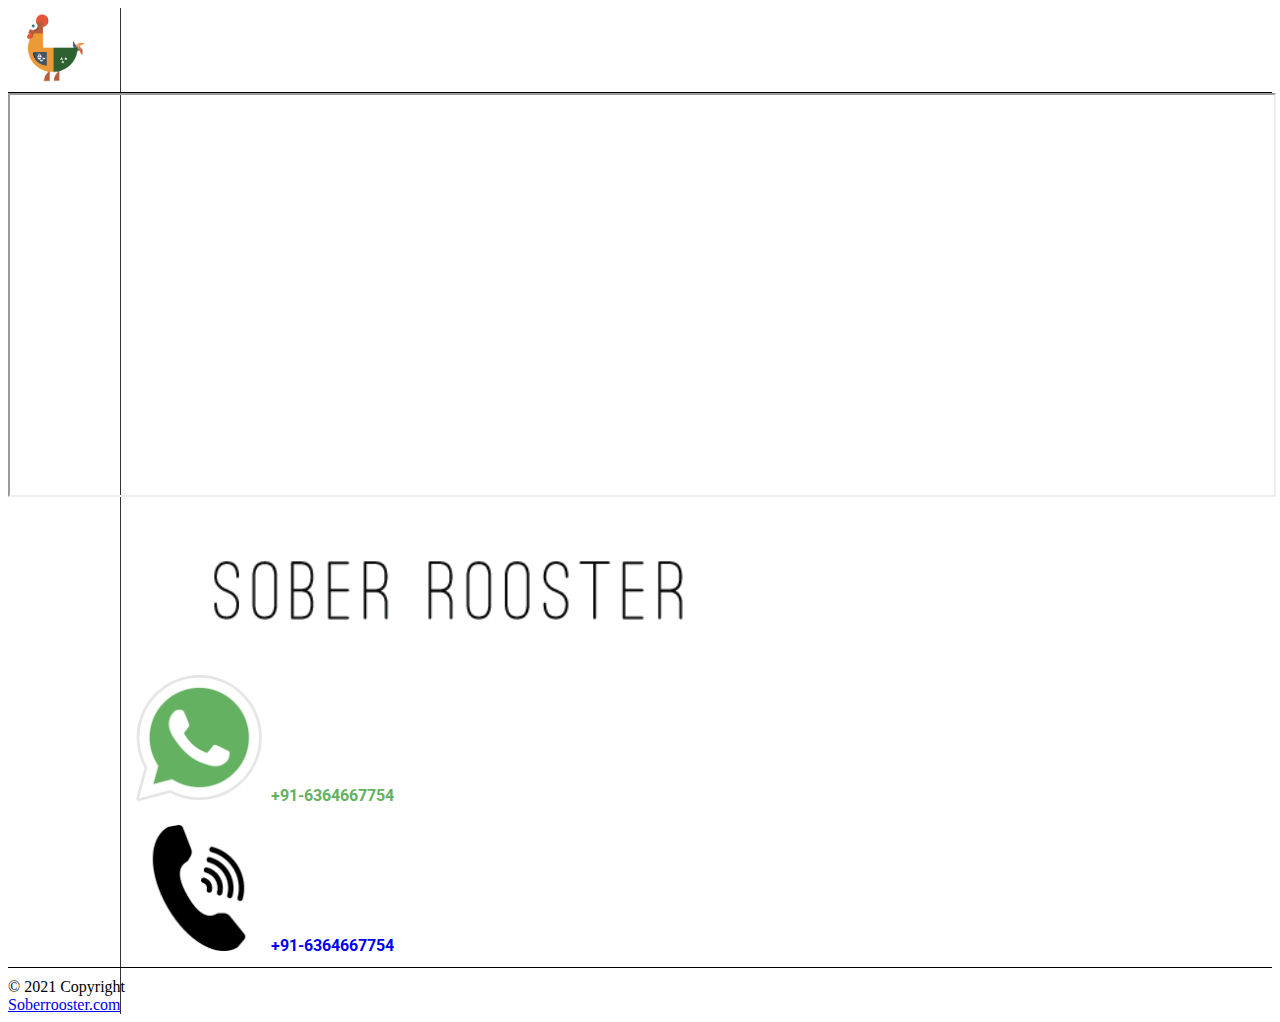
<file: index.html>
<!doctype html>
    <html lang="en">
    <head>
        <meta charset="utf-8">
        <meta name="viewport" content="width=device-width, initial-scale=1">
        <link href="https://cdn.jsdelivr.net/npm/bootstrap@5.1.0/dist/css/bootstrap.min.css" rel="stylesheet" integrity="sha384-KyZXEAg3QhqLMpG8r+8fhAXLRk2vvoC2f3B09zVXn8CA5QIVfZOJ3BCsw2P0p/We" crossorigin="anonymous">
        <title>Soberrooster</title>
        <link rel="stylesheet" href="assets/css/mainss.css">
        <link href='https://fonts.googleapis.com/css?family=Roboto' rel='stylesheet'>
        <link rel="shortcut icon" href="/favicon.ico">
        <link rel="icon" sizes="16x16 32x32 64x64" href="assets/favicon.ico">
        <link rel="icon" type="image/png" sizes="196x196" href="assets/favicon/favicon-192.png">
        <link rel="icon" type="image/png" sizes="160x160" href="assets/favicon/favicon-160.png">
        <link rel="icon" type="image/png" sizes="96x96" href="assets/favicon/favicon-96.png">
        <link rel="icon" type="image/png" sizes="64x64" href="assets/favicon/favicon-64.png">
        <link rel="icon" type="image/png" sizes="32x32" href="assets/favicon/favicon-32.png">
        <link rel="icon" type="image/png" sizes="16x16" href="assets/favicon/favicon-16.png">
        <link rel="apple-touch-icon" href="assets/favicon/favicon-57.png">
        <link rel="apple-touch-icon" sizes="114x114" href="assets/favicon/favicon-114.png">
        <link rel="apple-touch-icon" sizes="72x72" href="assets/favicon/favicon-72.png">
        <link rel="apple-touch-icon" sizes="144x144" href="assets/favicon/favicon-144.png">
        <link rel="apple-touch-icon" sizes="60x60" href="assets/favicon/favicon-60.png">
        <link rel="apple-touch-icon" sizes="120x120" href="assets/favicon/favicon-120.png">
        <link rel="apple-touch-icon" sizes="76x76" href="assets/favicon/favicon-76.png">
        <link rel="apple-touch-icon" sizes="152x152" href="assets/favicon/favicon-152.png">
        <link rel="apple-touch-icon" sizes="180x180" href="assets/favicon/favicon-180.png">
        <meta name="msapplication-TileColor" content="#FFFFFF">
        <meta name="msapplication-TileImage" content="assets/favicon/favicon-144.png">
        <meta name="msapplication-config" content="assets/favicon/browserconfig.xml">
    </head>
    <body>
    <nav class="navbar navbar-light bg-light hb1 bg-line">
        <div class="container-fluid">
            <a class="navbar-brand log-style" href="#">
                <img src="assets/images/favicon.png" alt="Soberrooster" width="80" height="80">
          </a>
      </div>
    </nav>
    <div class="container-fluid bg-line">
        <div class="row vid-style">
            <div class="col-xl-12 mt-2 d-flex justify-content-center">
                <div class="embed-responsive embed-responsive-16by9 h-100 w-100 d-inline-block">
                  <iframe height="400em" width="100%" class="embed-responsive-item" src="https://www.youtube.com/embed/xCsDkQ11drE?controls=0" allow="accelerometer; autoplay=1;" allowfullscreen></iframe>
                </div>
             </div>
        </div>
        <div class="row r2">
            <div class="col-lg-6 col-md-12">
                <img src="assets/images/name.png" width="40%" class="img-fluid name-style" alt="Soberrooster">
            </div>
            <div class="col-lg-3 col-md-12 cw">
                <a href="https://wa.me/message/TGP44ZV4FO3HJ1">
                <img src="assets/images/whatsapp.png" class="img-fluid whatsapp-style" width="10%" alt="Soberrooster"></a>
                <span class="wnum">
                    <a href="https://wa.me/message/TGP44ZV4FO3HJ1" style="text-decoration:none;color: #64b161;"><b>+91-6364667754</b></a></span>
            </div>
            <div class="col-lg-3 col-md-12 cw">
                <a href="tel:+91 6364667754">
                <img src="assets/images/call_icon.png" class="img-fluid call-style" width="10%" alt="Soberrooster"></a>
                <span class="wnum"><a href="tel:+91 6364667754" style="text-decoration:none"><b>+91-6364667754</b></a></span>
            </div>
        </div>
    </div>
    <footer class="bg-line footer">
        <div class="row">
            <div class="col-lg-12 text-center">© 2021 Copyright</div>
            <div class="col-lg-12 text-center">
                <a class="text-reset fw-bold" href="https://www.soberrooster.com/">Soberrooster.com</a>
            </div>
        </div>
    </footer>
  <script src="https://cdn.jsdelivr.net/npm/bootstrap@5.1.0/dist/js/bootstrap.bundle.min.js" integrity="sha384-U1DAWAznBHeqEIlVSCgzq+c9gqGAJn5c/t99JyeKa9xxaYpSvHU5awsuZVVFIhvj" crossorigin="anonymous"></script>
</body>
</html>
</file>
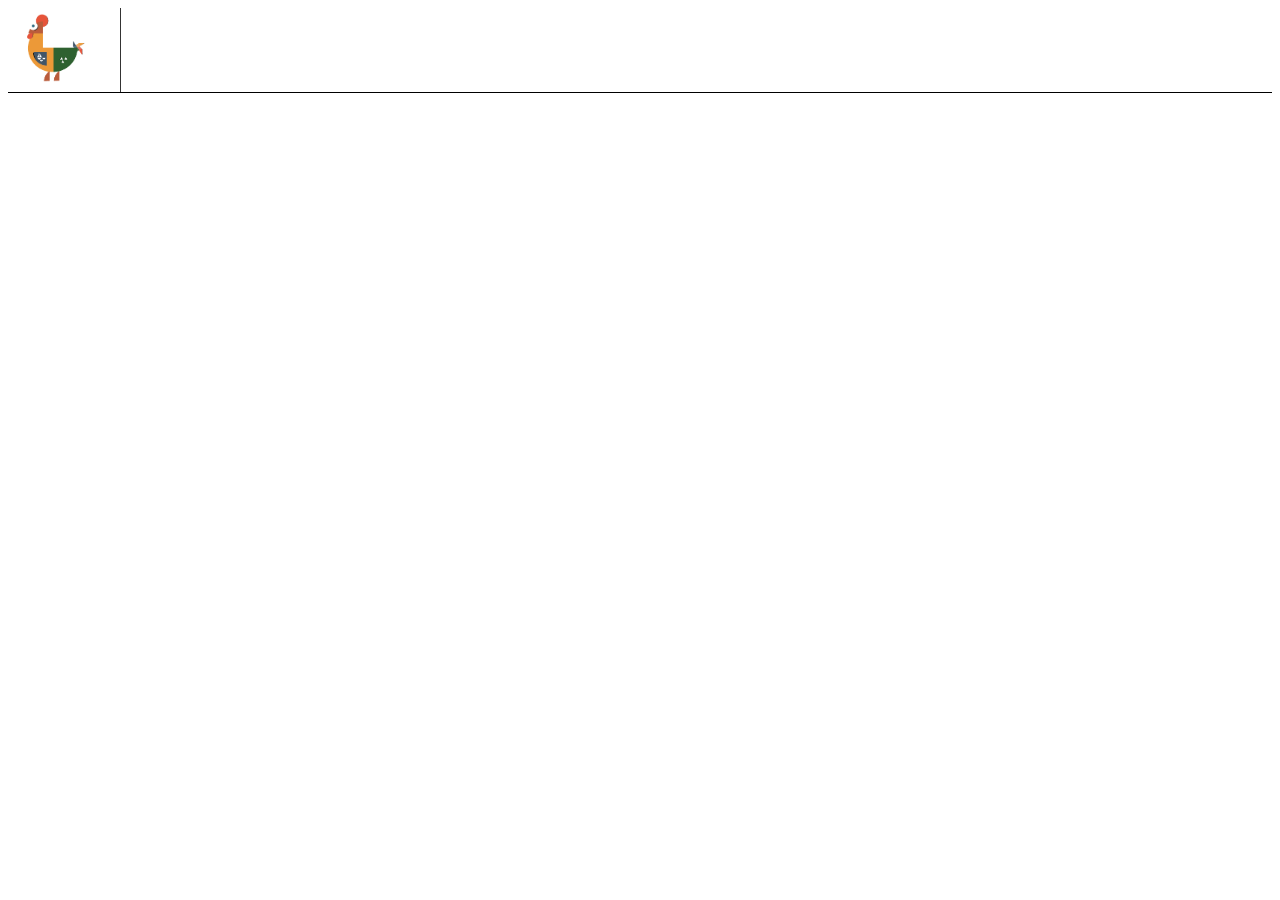
<file: about_us.html>
<!doctype html>
    <html lang="en">
    <head>
        <meta charset="utf-8">
        <meta name="viewport" content="width=device-width, initial-scale=1">
        <link href="https://cdn.jsdelivr.net/npm/bootstrap@5.1.0/dist/css/bootstrap.min.css" rel="stylesheet" integrity="sha384-KyZXEAg3QhqLMpG8r+8fhAXLRk2vvoC2f3B09zVXn8CA5QIVfZOJ3BCsw2P0p/We" crossorigin="anonymous">
        <title>Soberrooster</title>
        <link rel="stylesheet" href="assets/css/mainss.css">
        <link href='https://fonts.googleapis.com/css?family=Roboto' rel='stylesheet'>
        <link rel="shortcut icon" href="/favicon.ico">
        <link rel="icon" sizes="16x16 32x32 64x64" href="assets/favicon.ico">
        <link rel="icon" type="image/png" sizes="196x196" href="assets/favicon/favicon-192.png">
        <link rel="icon" type="image/png" sizes="160x160" href="assets/favicon/favicon-160.png">
        <link rel="icon" type="image/png" sizes="96x96" href="assets/favicon/favicon-96.png">
        <link rel="icon" type="image/png" sizes="64x64" href="assets/favicon/favicon-64.png">
        <link rel="icon" type="image/png" sizes="32x32" href="assets/favicon/favicon-32.png">
        <link rel="icon" type="image/png" sizes="16x16" href="assets/favicon/favicon-16.png">
        <link rel="apple-touch-icon" href="assets/favicon/favicon-57.png">
        <link rel="apple-touch-icon" sizes="114x114" href="assets/favicon/favicon-114.png">
        <link rel="apple-touch-icon" sizes="72x72" href="assets/favicon/favicon-72.png">
        <link rel="apple-touch-icon" sizes="144x144" href="assets/favicon/favicon-144.png">
        <link rel="apple-touch-icon" sizes="60x60" href="assets/favicon/favicon-60.png">
        <link rel="apple-touch-icon" sizes="120x120" href="assets/favicon/favicon-120.png">
        <link rel="apple-touch-icon" sizes="76x76" href="assets/favicon/favicon-76.png">
        <link rel="apple-touch-icon" sizes="152x152" href="assets/favicon/favicon-152.png">
        <link rel="apple-touch-icon" sizes="180x180" href="assets/favicon/favicon-180.png">
        <meta name="msapplication-TileColor" content="#FFFFFF">
        <meta name="msapplication-TileImage" content="assets/favicon/favicon-144.png">
        <meta name="msapplication-config" content="assets/favicon/browserconfig.xml">
    </head>
    <body>
<!--
    https://source.unsplash.com/eOcyhe5-9sQ/1600x900
    https://source.unsplash.com/qyAka7W5uMY/1600x900
    https://source.unsplash.com/6Mxb_mZ_Q8E/1600x900
 -->
    <nav class="navbar navbar-light bg-light hb1 bg-line">
        <div class="container-fluid">
            <a class="navbar-brand log-style" href="#">
                <img src="assets/images/favicon.png" alt="Soberrooster" width="80" height="80">
          </a>
      </div>
    </nav>
    
</body>
</html>
</file>
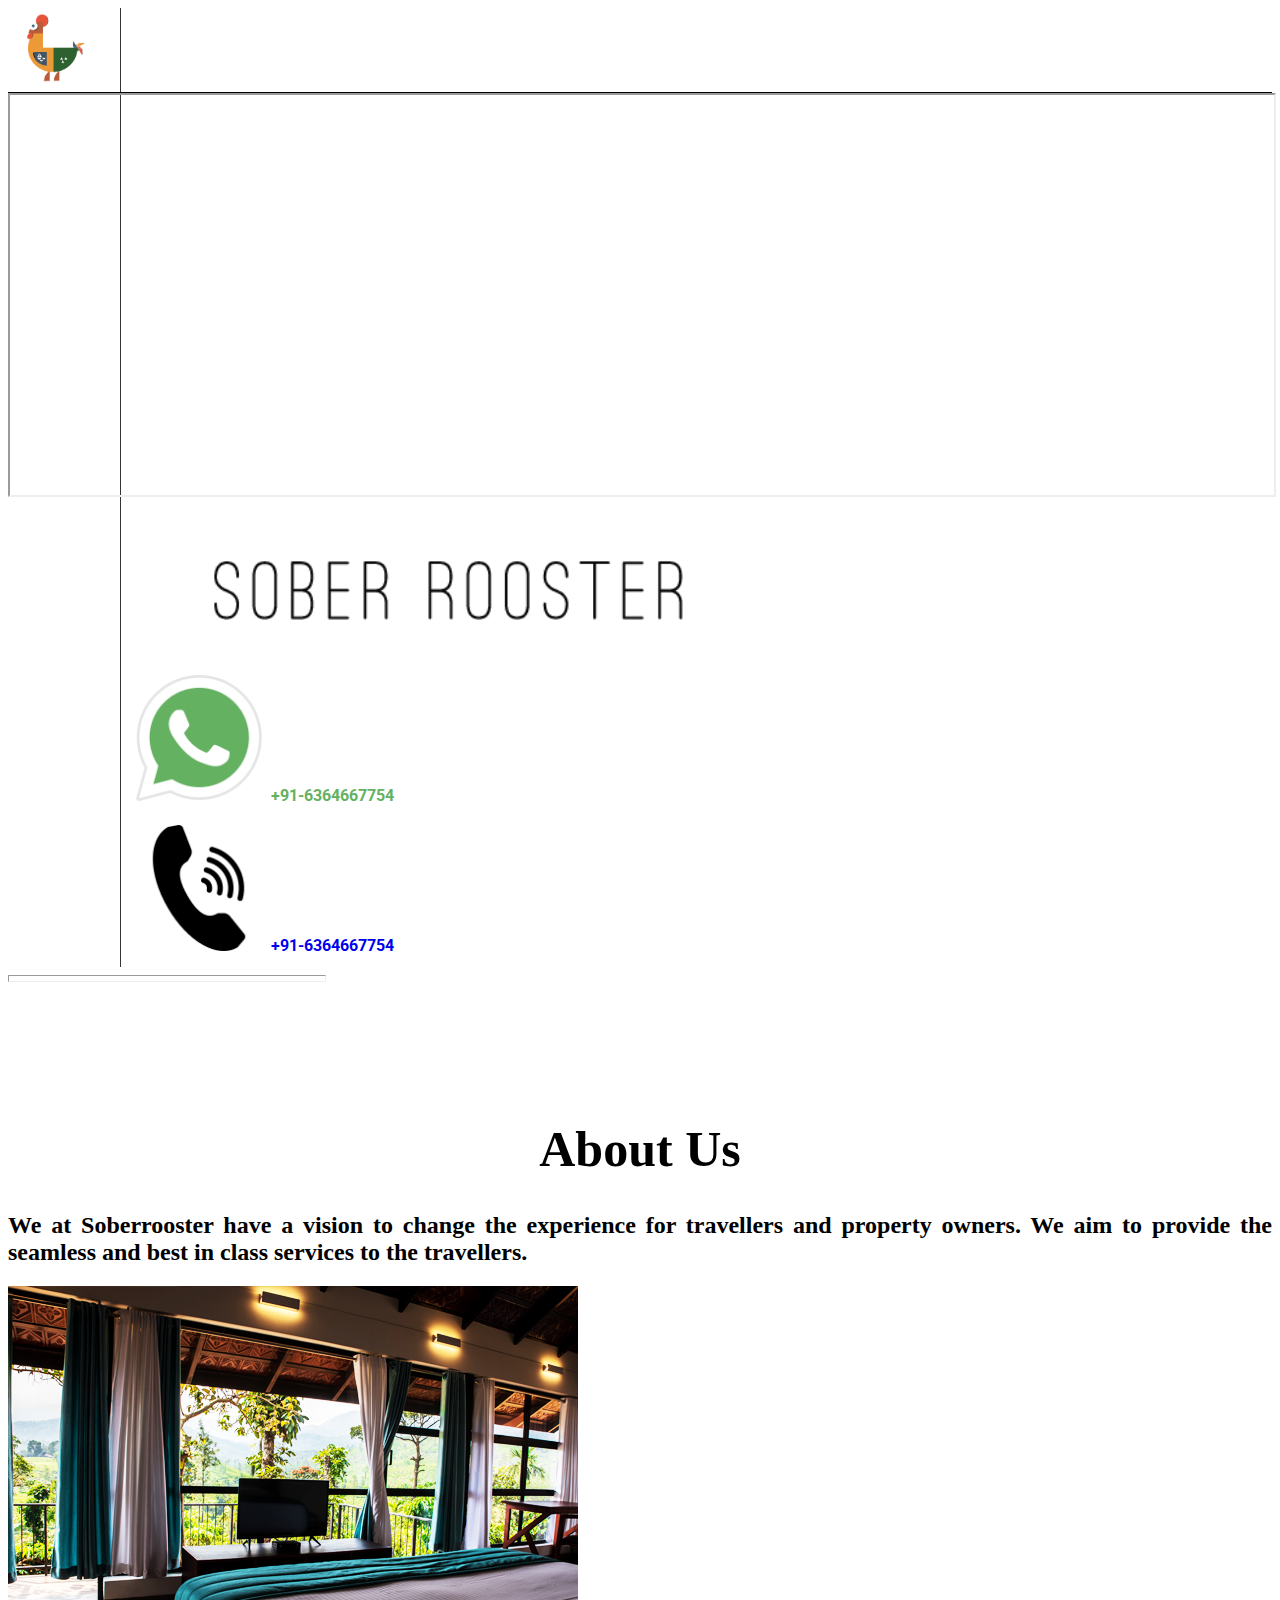
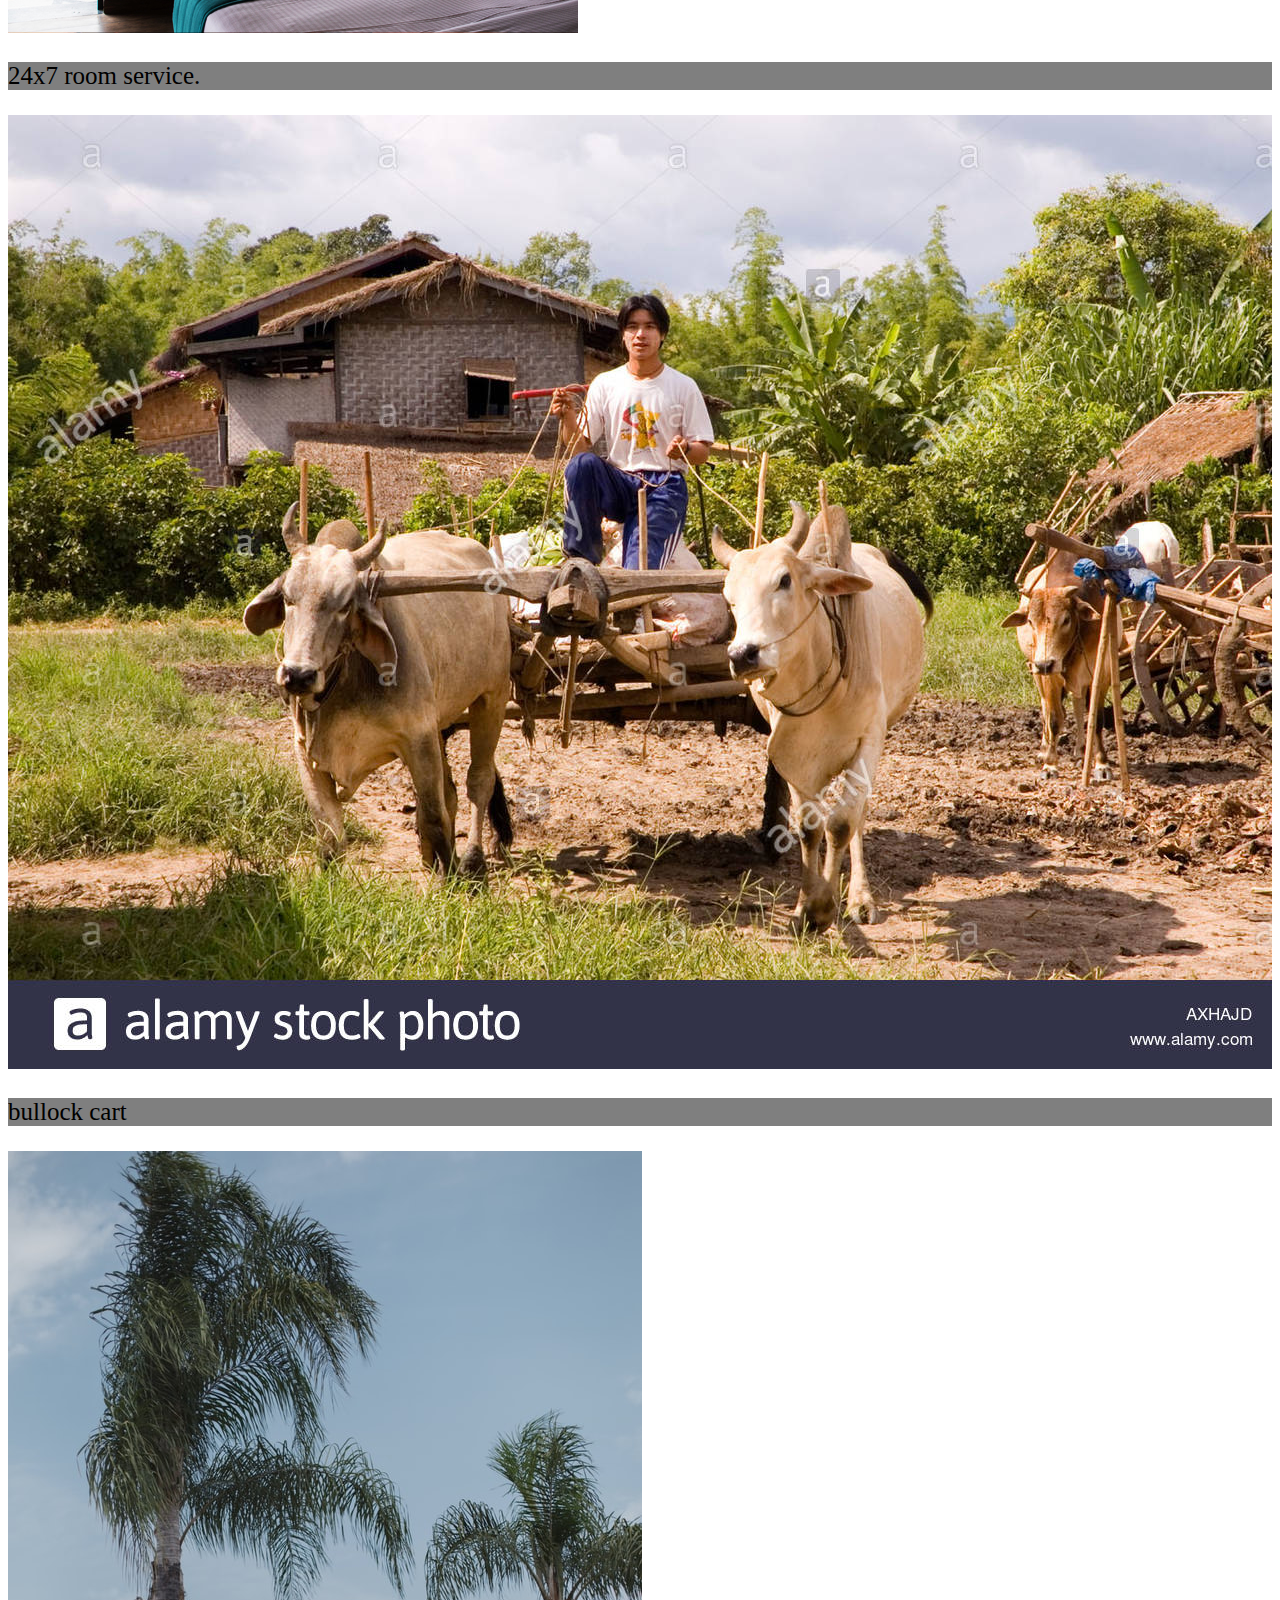
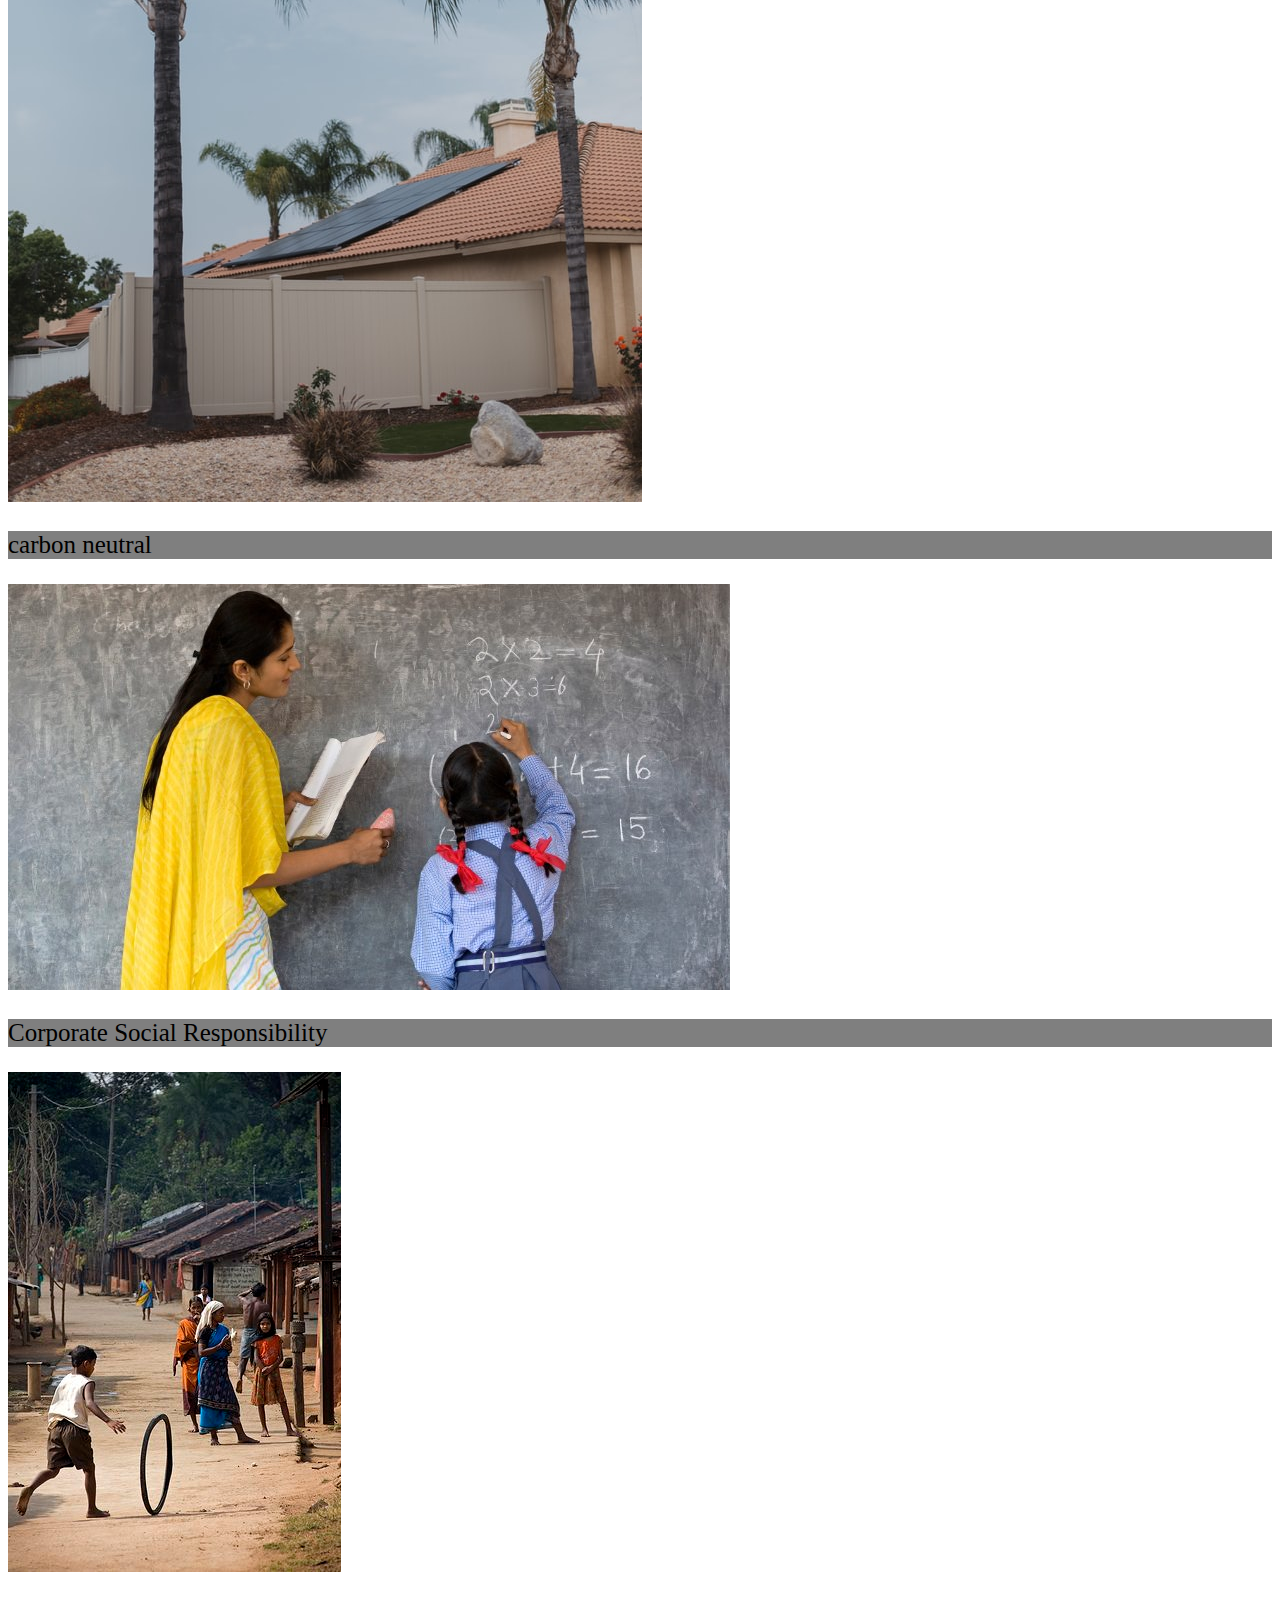
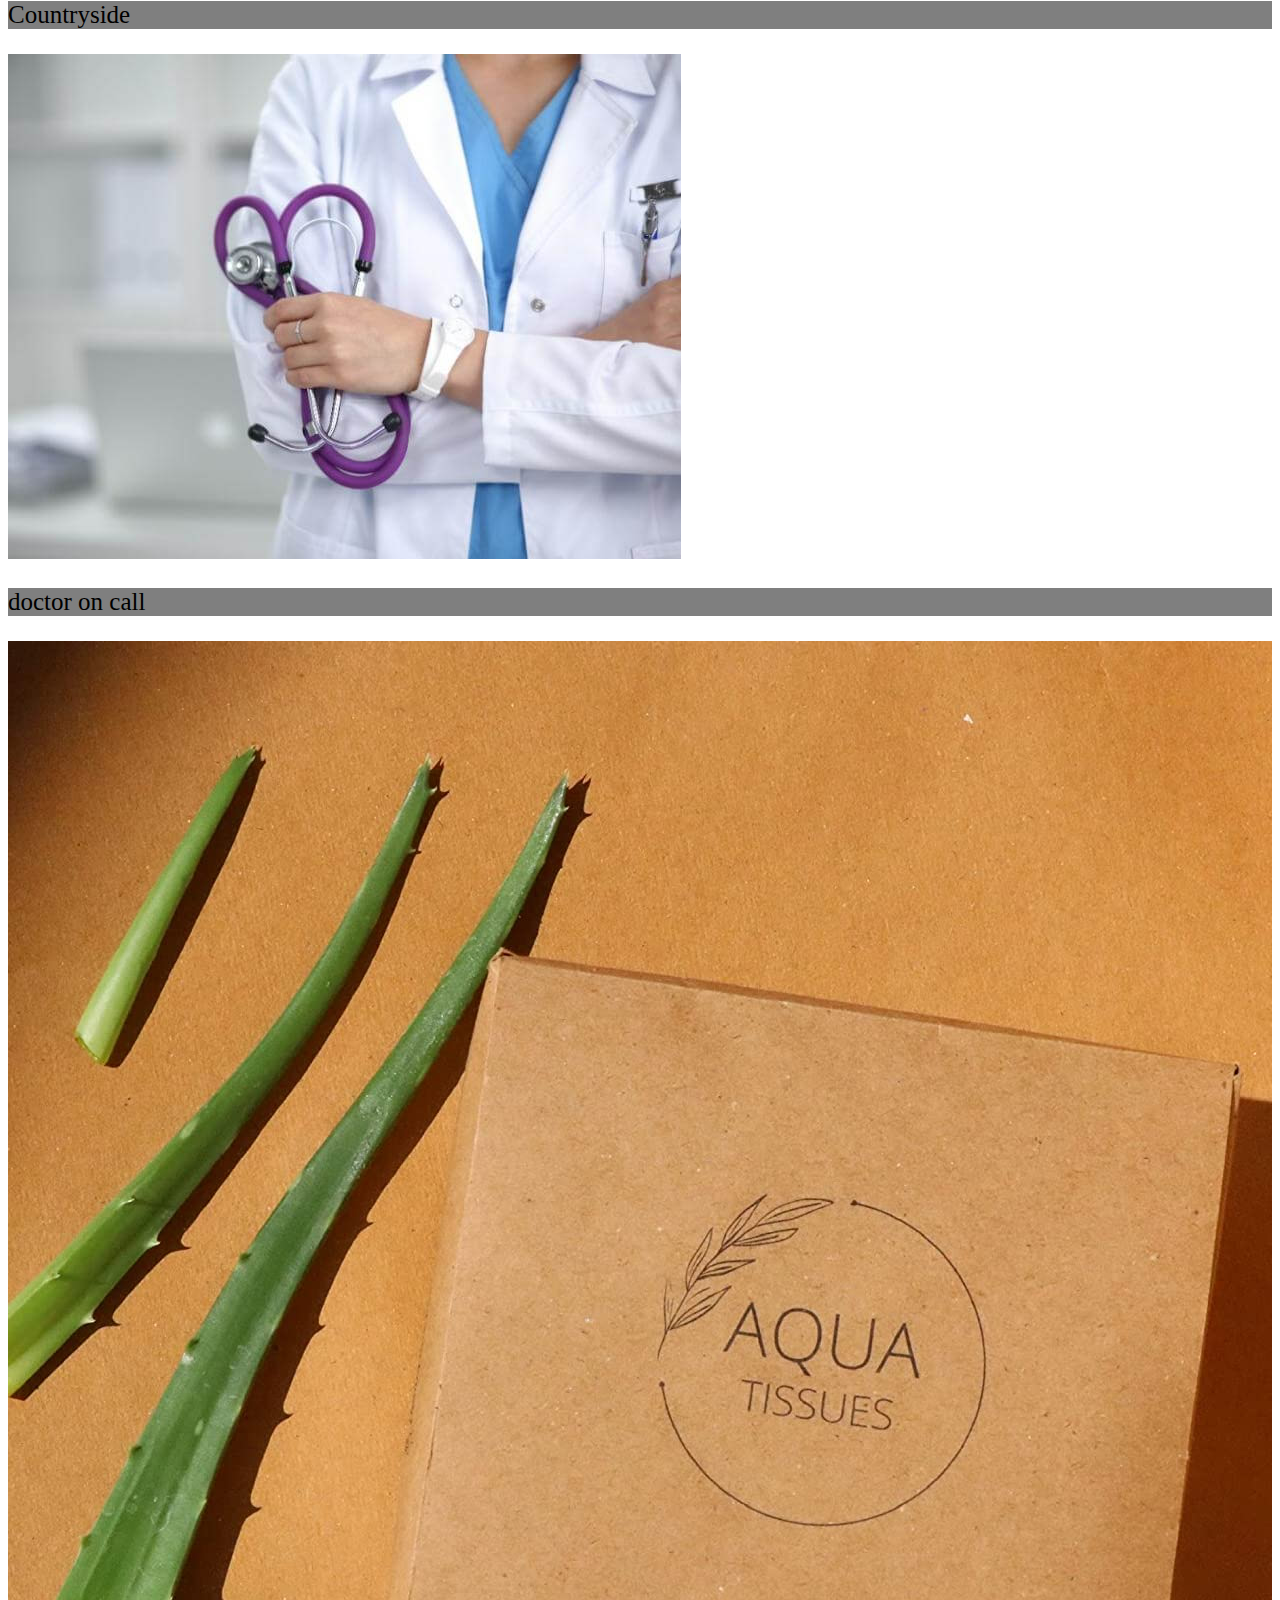
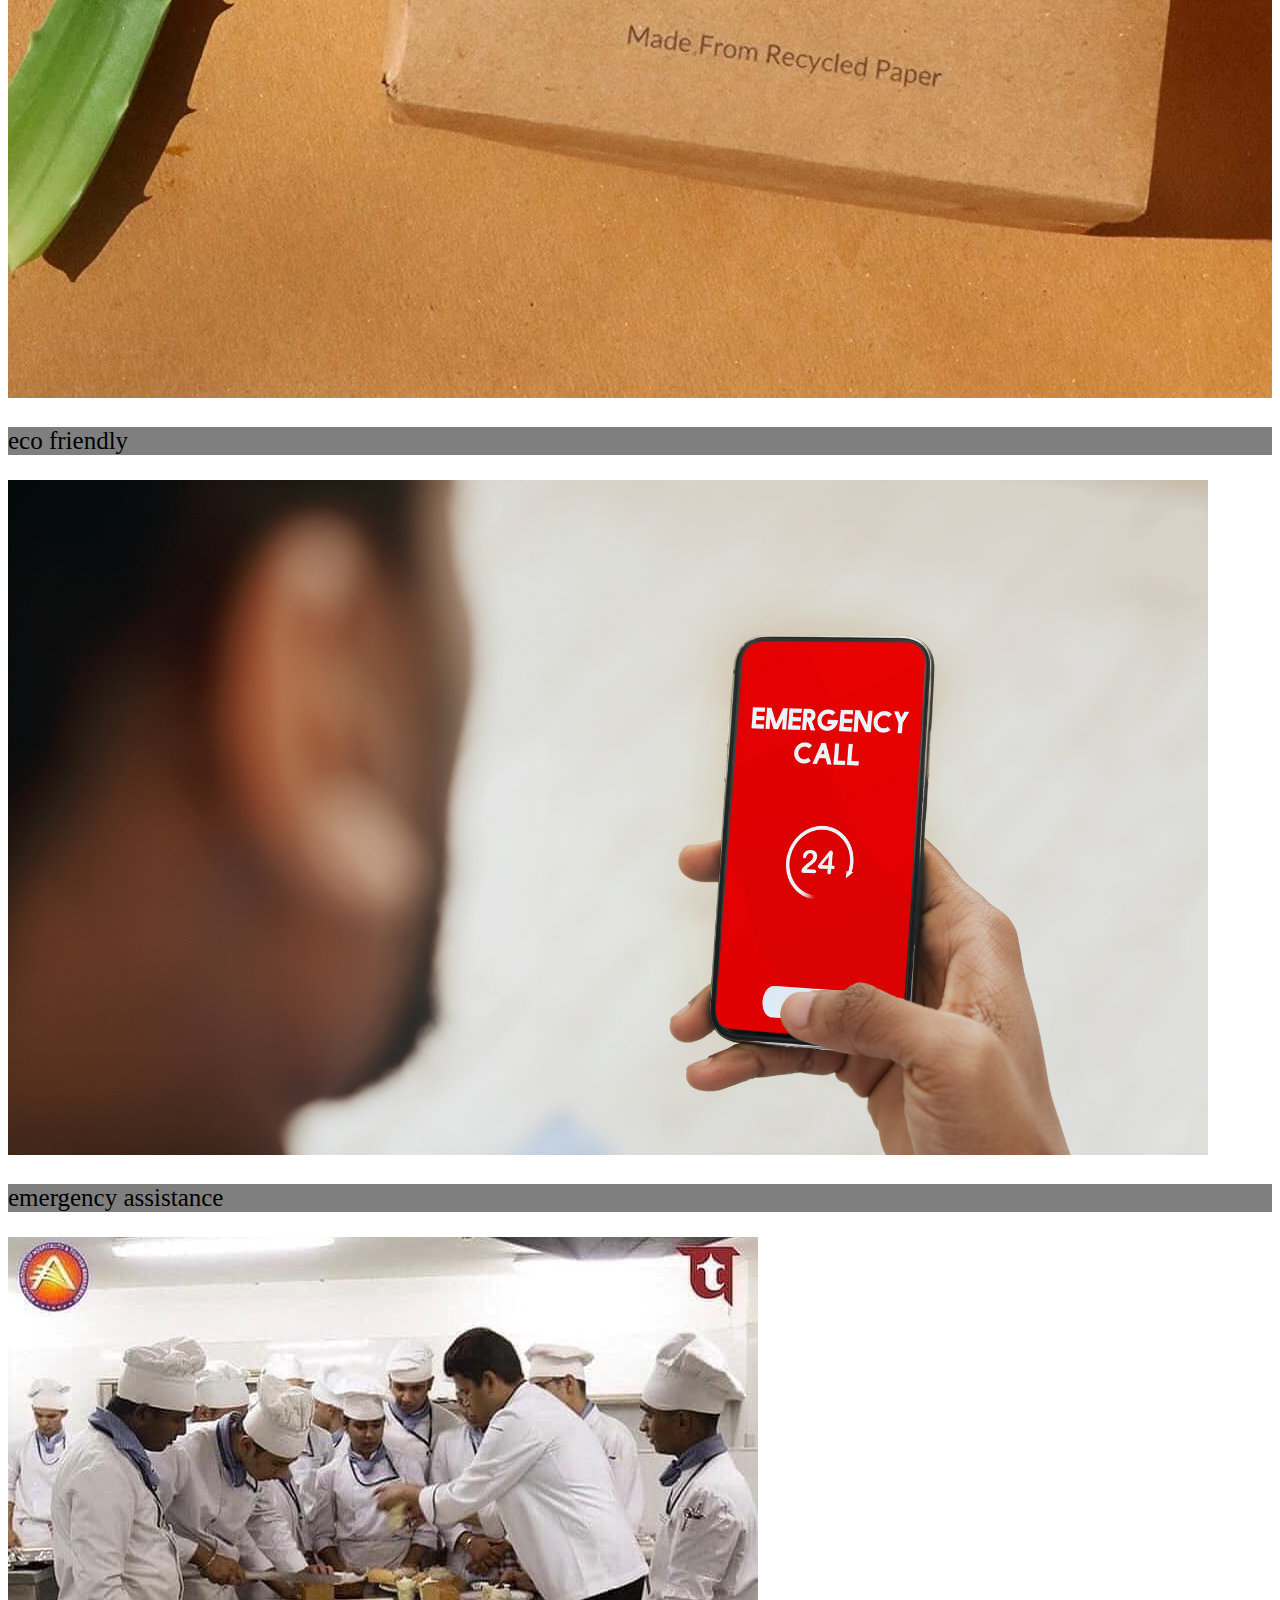
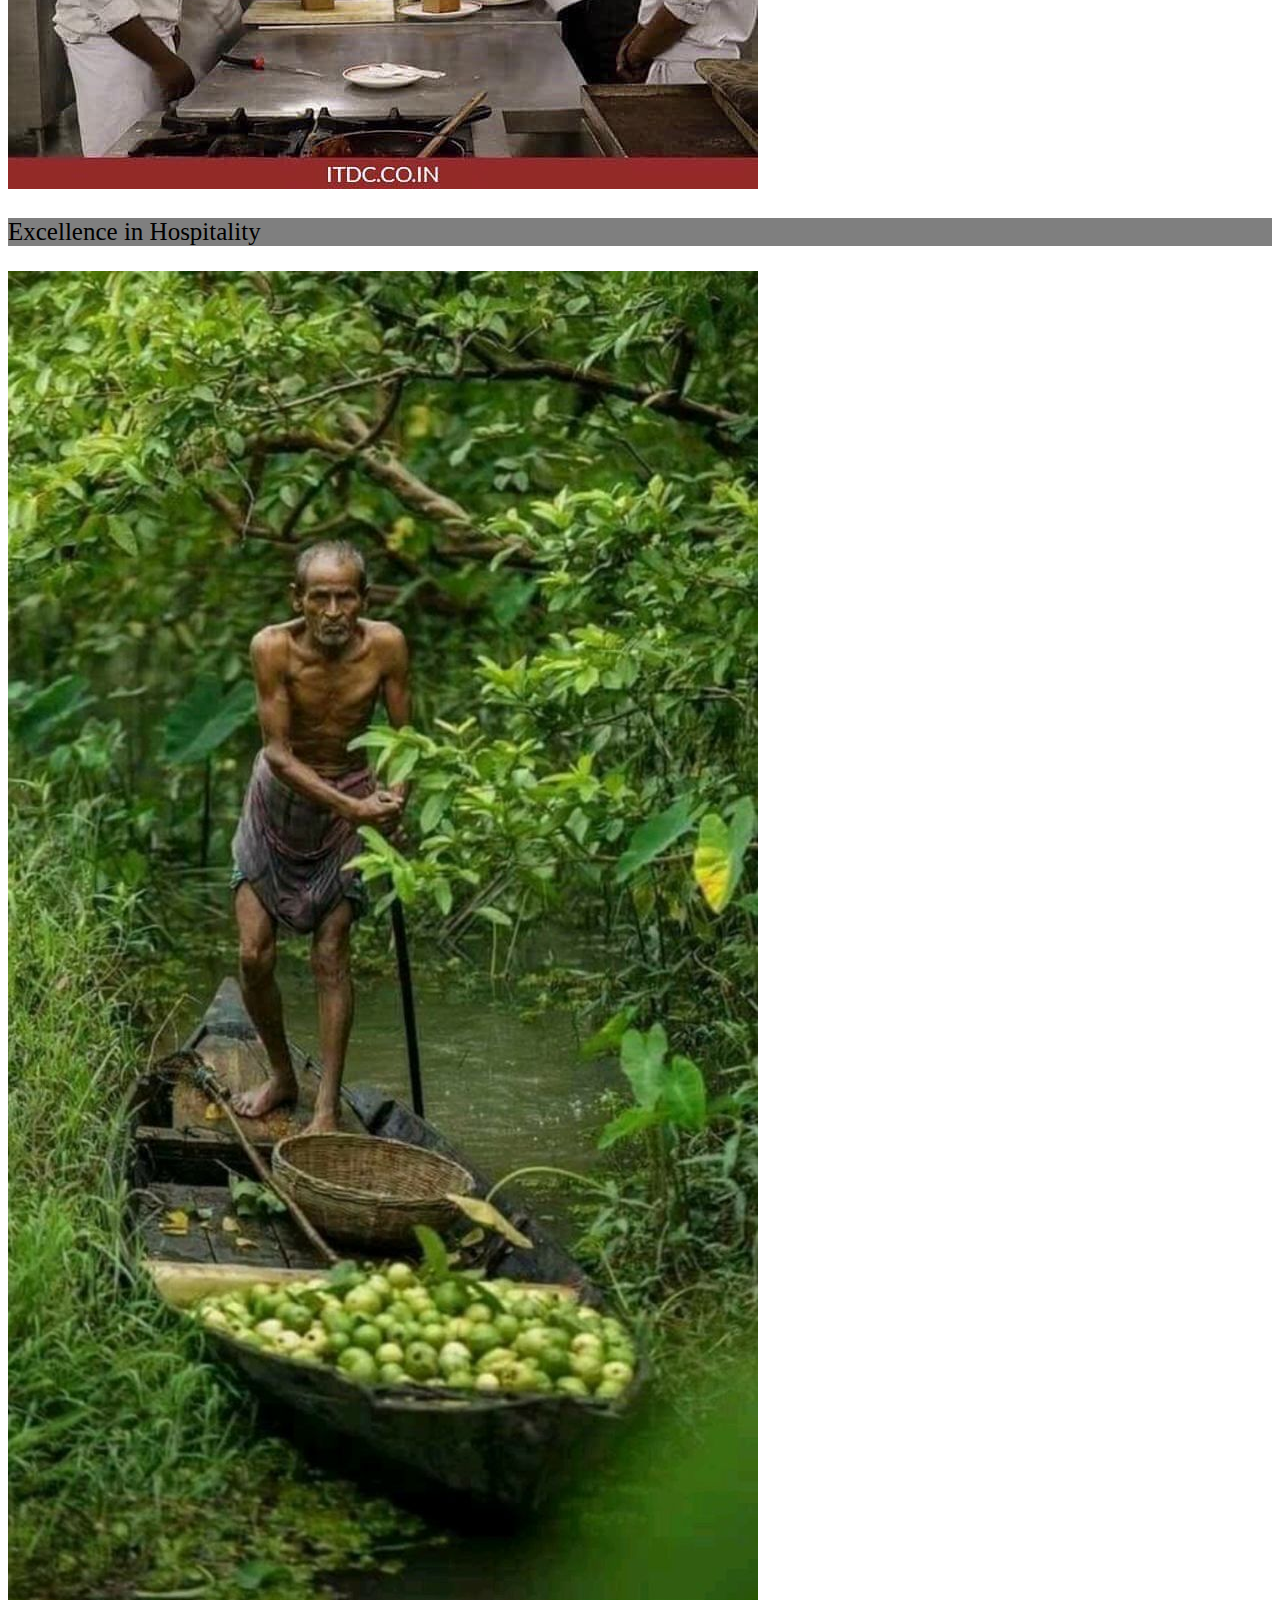
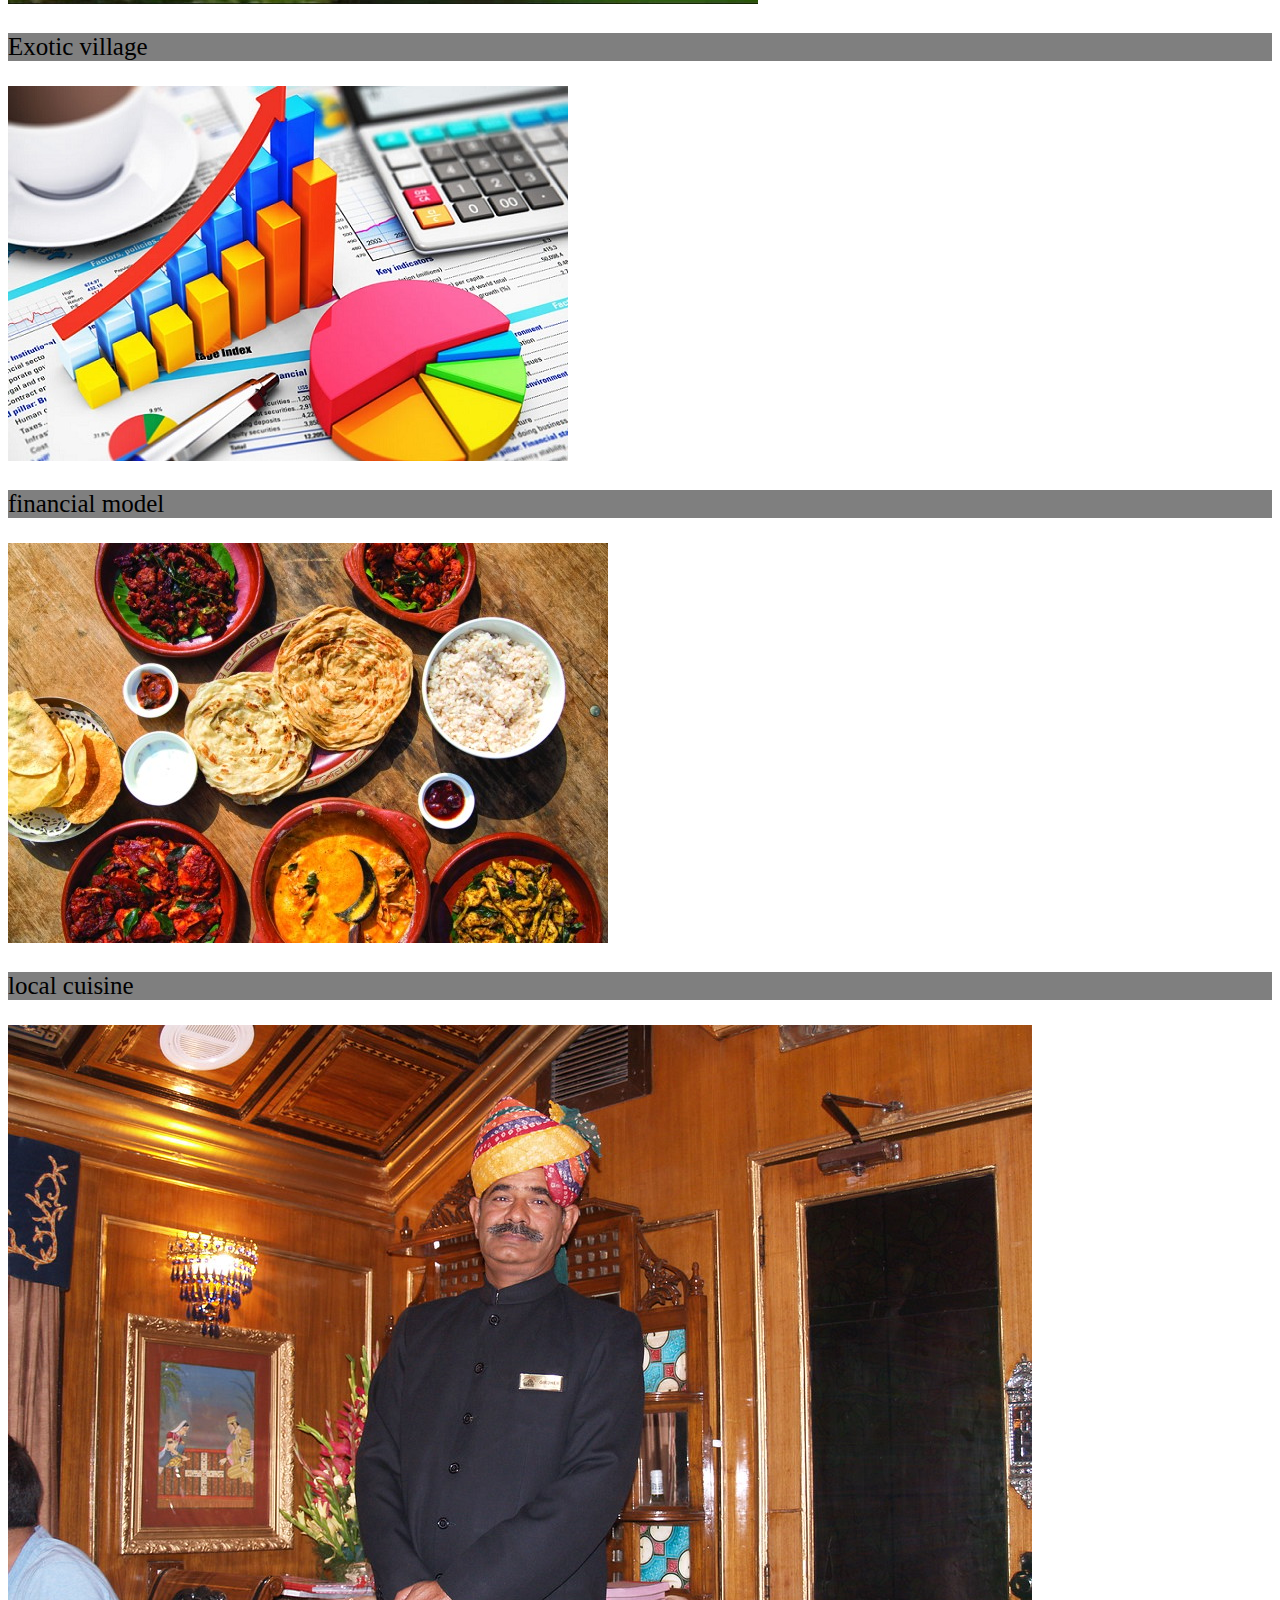
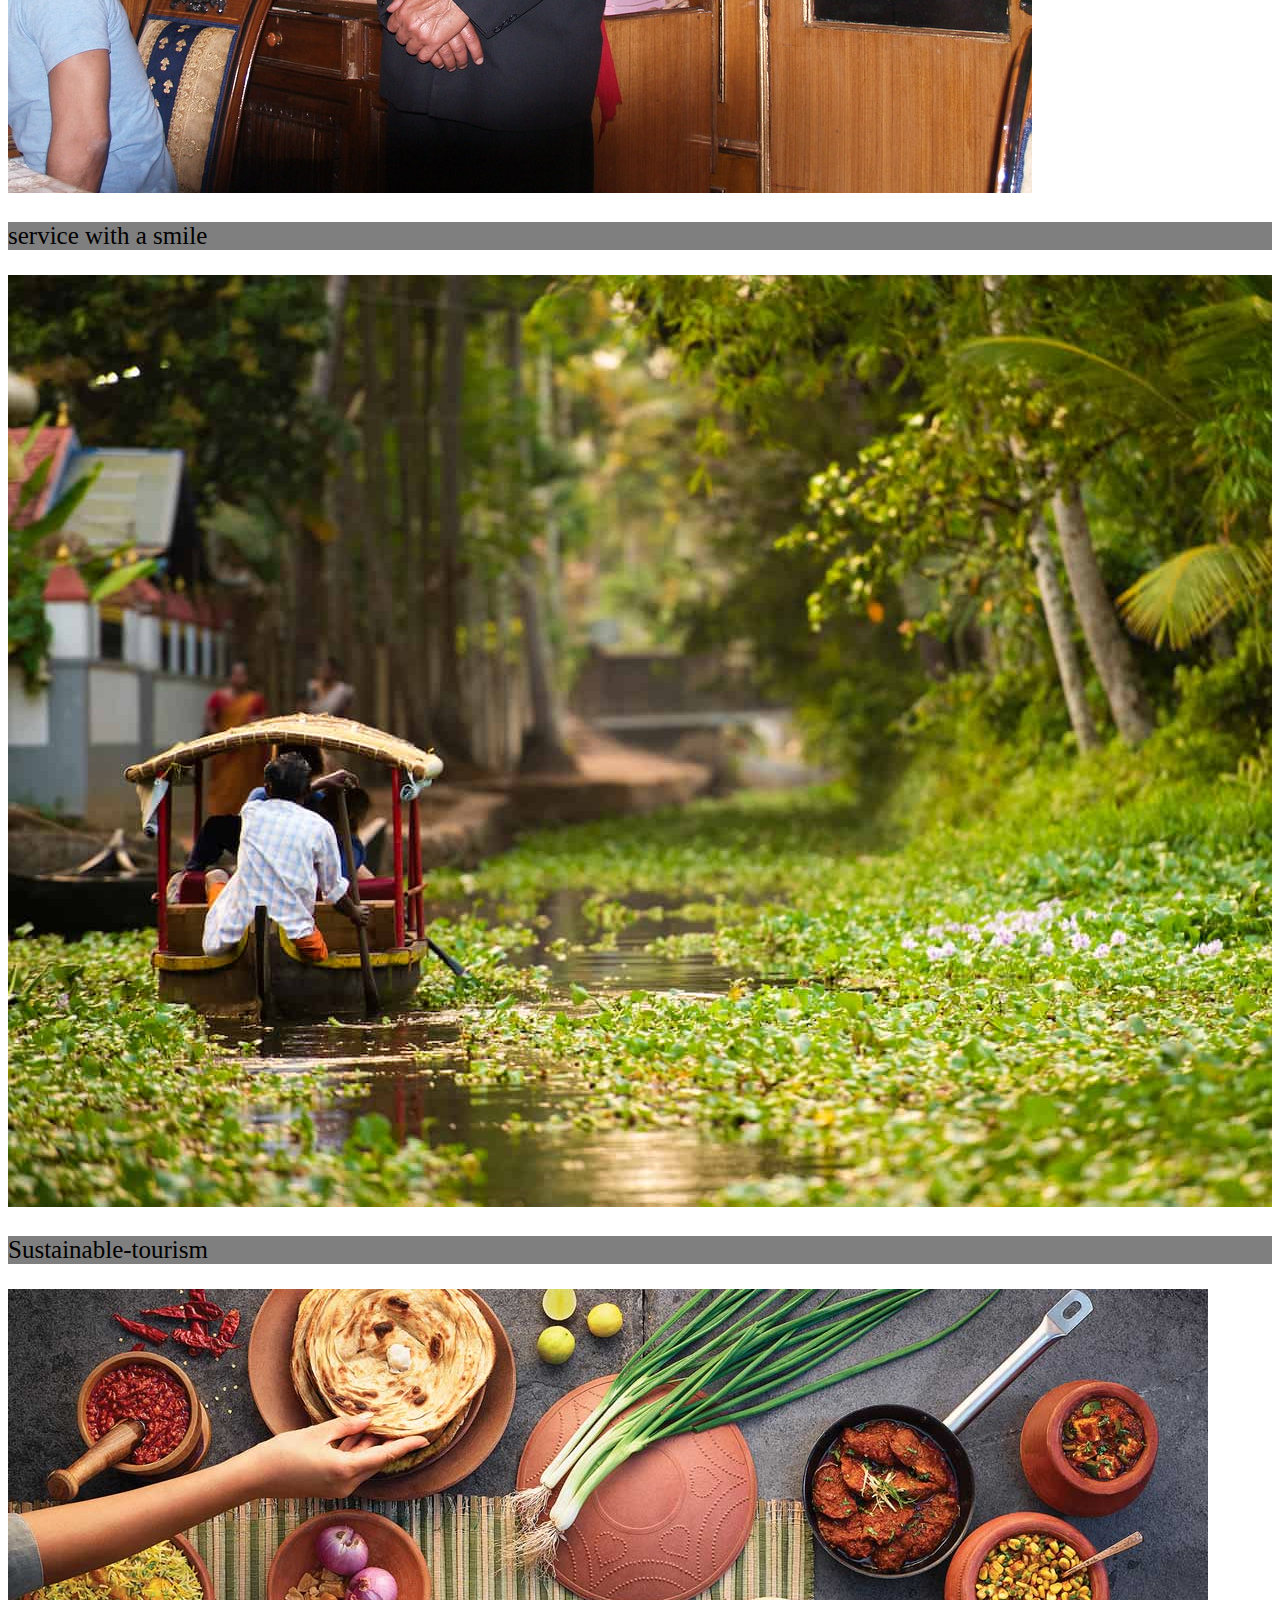
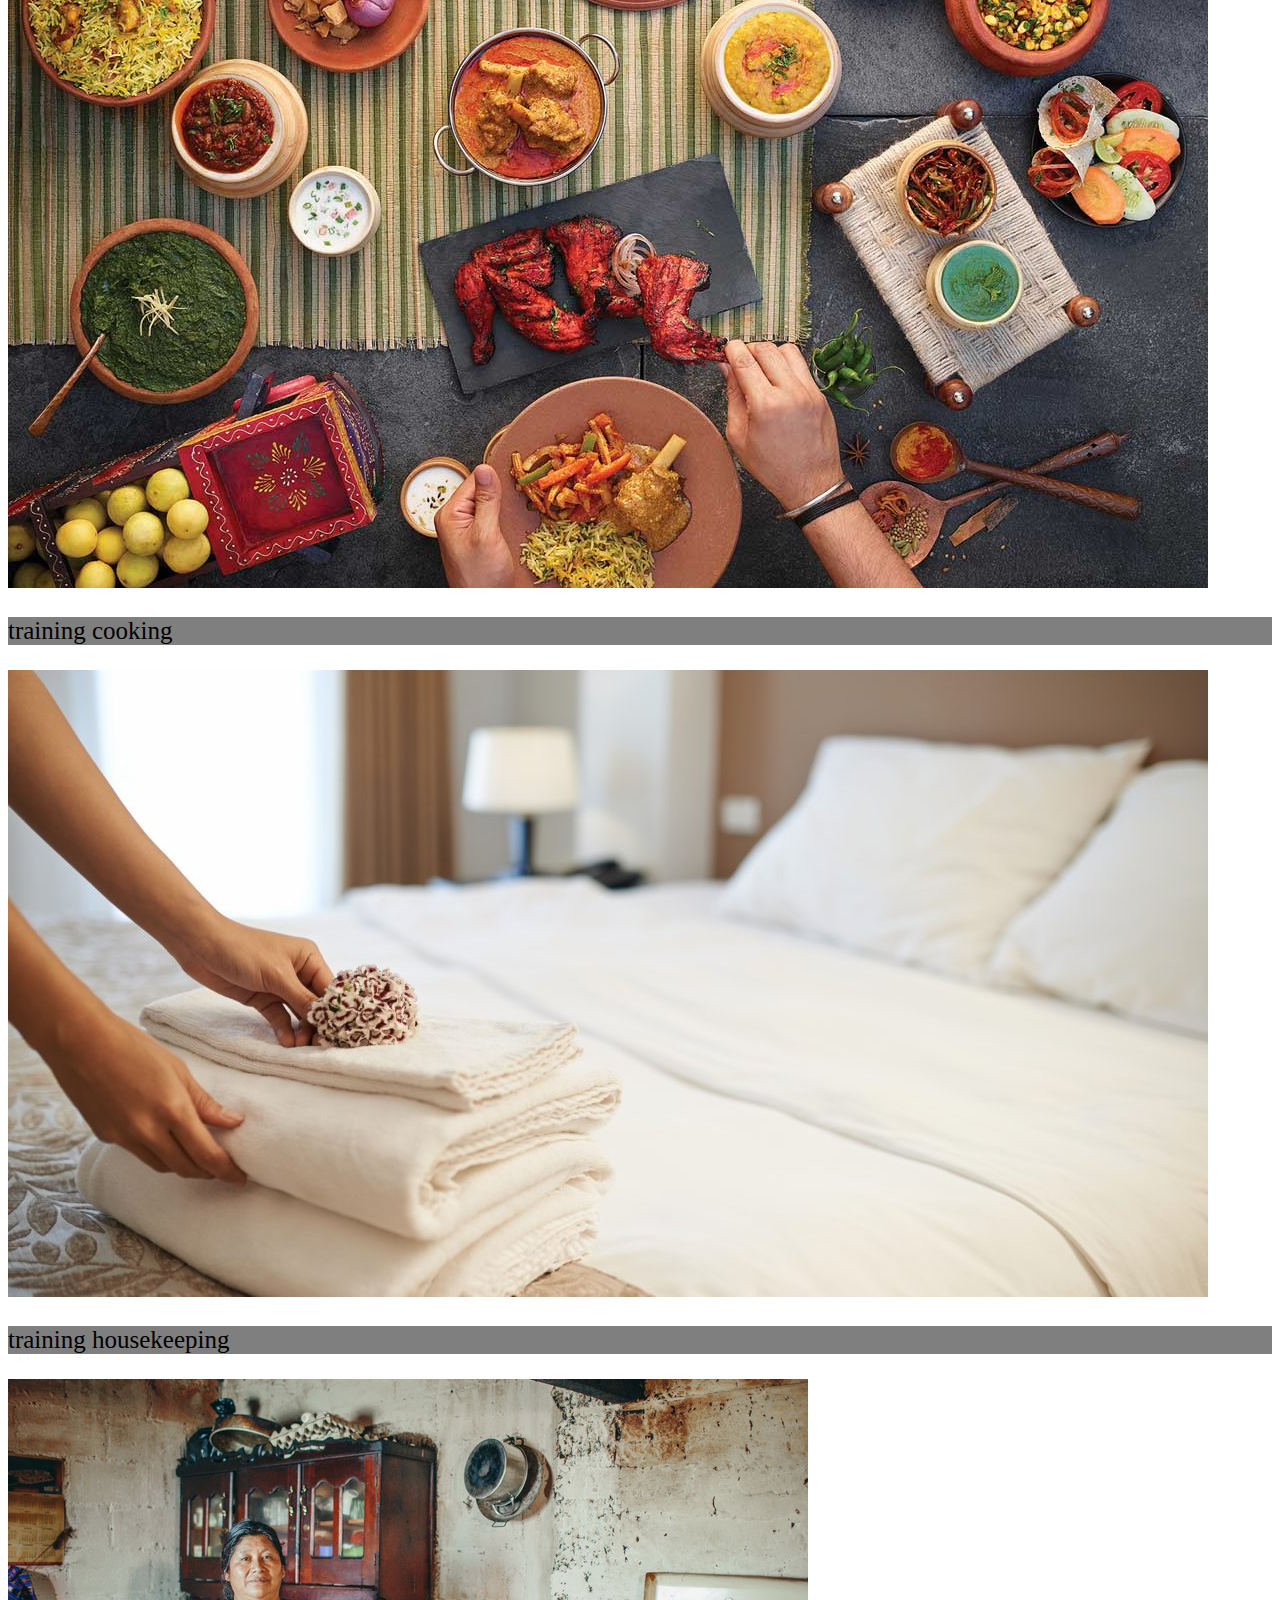
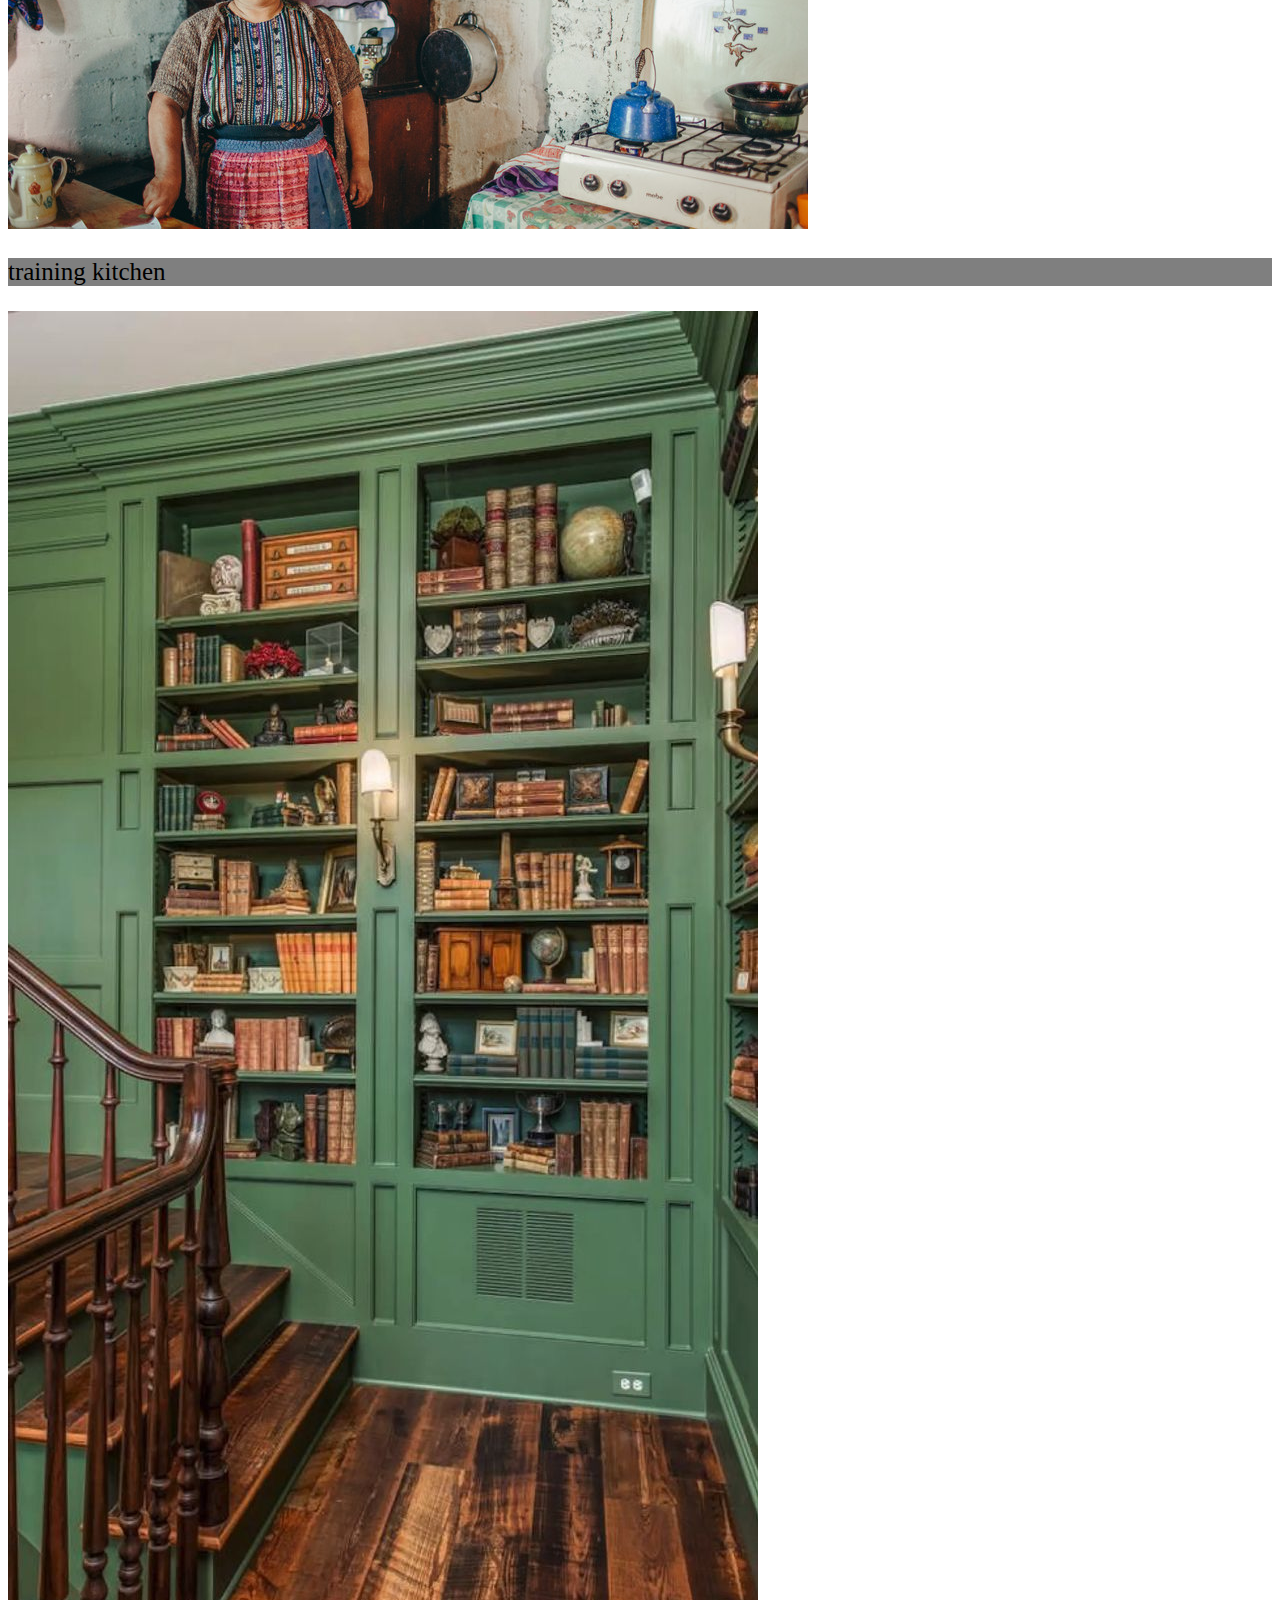
<file: old_index.html>
<!doctype html>
    <html lang="en">
    <head>
        <meta charset="utf-8">
        <meta name="viewport" content="width=device-width, initial-scale=1">
        <link href="https://cdn.jsdelivr.net/npm/bootstrap@5.1.0/dist/css/bootstrap.min.css" rel="stylesheet" integrity="sha384-KyZXEAg3QhqLMpG8r+8fhAXLRk2vvoC2f3B09zVXn8CA5QIVfZOJ3BCsw2P0p/We" crossorigin="anonymous">
        <title>Soberrooster</title>
        <link rel="stylesheet" href="assets/css/mainss.css">
        <link href='https://fonts.googleapis.com/css?family=Roboto' rel='stylesheet'>
        <link rel="shortcut icon" href="/favicon.ico">
        <link rel="icon" sizes="16x16 32x32 64x64" href="assets/favicon.ico">
        <link rel="icon" type="image/png" sizes="196x196" href="assets/favicon/favicon-192.png">
        <link rel="icon" type="image/png" sizes="160x160" href="assets/favicon/favicon-160.png">
        <link rel="icon" type="image/png" sizes="96x96" href="assets/favicon/favicon-96.png">
        <link rel="icon" type="image/png" sizes="64x64" href="assets/favicon/favicon-64.png">
        <link rel="icon" type="image/png" sizes="32x32" href="assets/favicon/favicon-32.png">
        <link rel="icon" type="image/png" sizes="16x16" href="assets/favicon/favicon-16.png">
        <link rel="apple-touch-icon" href="assets/favicon/favicon-57.png">
        <link rel="apple-touch-icon" sizes="114x114" href="assets/favicon/favicon-114.png">
        <link rel="apple-touch-icon" sizes="72x72" href="assets/favicon/favicon-72.png">
        <link rel="apple-touch-icon" sizes="144x144" href="assets/favicon/favicon-144.png">
        <link rel="apple-touch-icon" sizes="60x60" href="assets/favicon/favicon-60.png">
        <link rel="apple-touch-icon" sizes="120x120" href="assets/favicon/favicon-120.png">
        <link rel="apple-touch-icon" sizes="76x76" href="assets/favicon/favicon-76.png">
        <link rel="apple-touch-icon" sizes="152x152" href="assets/favicon/favicon-152.png">
        <link rel="apple-touch-icon" sizes="180x180" href="assets/favicon/favicon-180.png">
        <meta name="msapplication-TileColor" content="#FFFFFF">
        <meta name="msapplication-TileImage" content="assets/favicon/favicon-144.png">
        <meta name="msapplication-config" content="assets/favicon/browserconfig.xml">
    </head>
    <body>
        <nav class="navbar navbar-light bg-light hb1 bg-line">
            <div class="container-fluid">
                <a class="navbar-brand log-style" href="#">
                    <img src="assets/images/favicon.png" alt="Soberrooster" width="80" height="80">
                </a>
            </div>
        </nav>
        <div class="container-fluid bg-line">
            <div class="row vid-style">
                <div class="col-xl-12 mt-2 d-flex justify-content-center">
                    <div class="embed-responsive embed-responsive-16by9 h-100 w-100 d-inline-block">
                      <iframe height="400em" width="100%" class="embed-responsive-item" src="https://www.youtube.com/embed/xCsDkQ11drE?controls=0" allow="accelerometer; autoplay=1;" allowfullscreen></iframe>
                  </div>
              </div>
          </div>
          <div class="row r2">
            <div class="col-lg-6 col-md-12">
                <img src="assets/images/name.png" width="40%" class="img-fluid name-style" alt="Soberrooster">
            </div>
            <div class="col-lg-3 col-md-12 cw">
                <a href="https://wa.me/message/TGP44ZV4FO3HJ1">
                    <img src="assets/images/whatsapp.png" class="img-fluid whatsapp-style" width="10%" alt="Soberrooster"></a>
                    <span class="wnum">
                        <a href="https://wa.me/message/TGP44ZV4FO3HJ1" style="text-decoration:none;color: #64b161;"><b>+91-6364667754</b></a></span>
                    </div>
                    <div class="col-lg-3 col-md-12 cw">
                        <a href="tel:+91 6364667754">
                            <img src="assets/images/call_icon.png" class="img-fluid call-style" width="10%" alt="Soberrooster"></a>
                            <span class="wnum"><a href="tel:+91 6364667754" style="text-decoration:none"><b>+91-6364667754</b></a></span>
                        </div>
                    </div>
                </div>
                    <div class="container-fluid slides">
                        <hr class="mx-auto" style="width:25%;height:5px;text-align:left;margin-left:0;align-self: center;">
                        <div class="smallDiv row mx-auto">
                            <div class="col-lg-4 st-text">
                                <h1 class="line-side" style="font-size: 50px;">About Us</h2>
                                <h2 class="line-side" style="text-align: justify;">We at Soberrooster have a vision to change the experience for travellers and property owners. We aim to provide the seamless and best in class services to the travellers.</h2>
                            </div>
                            <div class="col-lg-8">
                            <div id="services-slide" class="carousel slide" data-bs-ride="carousel">
                              <div class="carousel-inner">
                                <div class="carousel-item active">
                                  <img src="assets/images/24x7 room service.jpg" class="d-block w-100" alt="...">
                                  <div class="carousel-caption">
                    <p class="c-p-bg">24x7 room service.</p>
                  </div>
                              </div>
                              <div class="carousel-item">
                                  <img src="assets/images/bullock cart.jpg" class="d-block w-100" alt="...">
                                  <div class="carousel-caption">
                    <p class="c-p-bg">bullock cart</p>
                  </div>
                              </div>
                              <div class="carousel-item">
                                  <img src="assets/images/carbon neutral.jpg" class="d-block w-100" alt="...">
                                  <div class="carousel-caption">
                    <p class="c-p-bg">carbon neutral</p>
                  </div>
                              </div>
                              <div class="carousel-item">
                                  <img src="assets/images/Corporate Social Responsibility.jpg" class="d-block w-100" alt="...">
                                  <div class="carousel-caption">
                    <p class="c-p-bg">Corporate Social Responsibility</p>
                  </div>
                              </div>
                              <div class="carousel-item">
                                  <img src="assets/images/Countryside.jpg" class="d-block w-100" alt="...">
                                  <div class="carousel-caption">
                    <p class="c-p-bg">Countryside</p>
                  </div>
                              </div>
                              <div class="carousel-item">
                                  <img src="assets/images/doctor on call.jpg" class="d-block w-100" alt="...">
                                  <div class="carousel-caption">
                    <p class="c-p-bg">doctor on call</p>
                  </div>
                              </div>
                              <div class="carousel-item">
                                  <img src="assets/images/eco friendly.jpg" class="d-block w-100" alt="...">
                                  <div class="carousel-caption">
                    <p class="c-p-bg">eco friendly</p>
                  </div>
                              </div>
                              <div class="carousel-item">
                                  <img src="assets/images/emergency assistance.jpg" class="d-block w-100" alt="...">
                                  <div class="carousel-caption">
                    <p class="c-p-bg">emergency assistance</p>
                  </div>
                              </div>
                              <div class="carousel-item">
                                  <img src="assets/images/Excellence in Hospitality.jpg" class="d-block w-100" alt="...">
                                  <div class="carousel-caption">
                    <p class="c-p-bg">Excellence in Hospitality</p>
                  </div>
                              </div>
                              <div class="carousel-item">
                                  <img src="assets/images/Exotic village.jpg" class="d-block w-100" alt="...">
                                  <div class="carousel-caption">
                    <p class="c-p-bg">Exotic village</p>
                  </div>
                              </div>
                              <div class="carousel-item">
                                  <img src="assets/images/financial_model.jpg" class="d-block w-100" alt="...">
                                  <div class="carousel-caption">
                    <p class="c-p-bg">financial model</p>
                  </div>
                              </div>
                              <div class="carousel-item">
                                  <img src="assets/images/local cuisine.jpeg" class="d-block w-100" alt="...">
                                  <div class="carousel-caption">
                    <p class="c-p-bg">local cuisine</p>
                  </div>
                              </div>
                              <div class="carousel-item">
                                  <img src="assets/images/service with a smile.jpg" class="d-block w-100" alt="...">
                                  <div class="carousel-caption">
                    <p class="c-p-bg">service with a smile</p>
                  </div>
                              </div>
                              <div class="carousel-item">
                                  <img src="assets/images/Sustainable-tourism.jpeg" class="d-block w-100" alt="...">
                                  <div class="carousel-caption">
                    <p class="c-p-bg">Sustainable-tourism</p>
                  </div>
                              </div>
                              <div class="carousel-item">
                                  <img src="assets/images/training cooking.jpg" class="d-block w-100" alt="...">
                                  <div class="carousel-caption">
                    <p class="c-p-bg">training cooking</p>
                  </div>
                              </div>
                              <div class="carousel-item">
                                  <img src="assets/images/training housekeeping.jpg" class="d-block w-100" alt="...">
                                  <div class="carousel-caption">
                    <p class="c-p-bg">training housekeeping</p>
                  </div>
                              </div>
                              <div class="carousel-item">
                                  <img src="assets/images/training kitchen.jpg" class="d-block w-100" alt="...">
                                  <div class="carousel-caption">
                    <p class="c-p-bg">training kitchen</p>
                  </div>
                              </div>
                              <div class="carousel-item">
                                  <img src="assets/images/Uber interiors.jpg" class="d-block w-100" alt="...">
                                  <div class="carousel-caption">
                    <p class="c-p-bg">Uber interiors</p>
                  </div>
                              </div>
                          </div>
                          <button class="carousel-control-prev" type="button" data-bs-target="#services-slide" data-bs-slide="prev">
                            <span class="carousel-control-prev-icon" aria-hidden="true"></span>
                            <span class="visually-hidden">Previous</span>
                        </button>
                        <button class="carousel-control-next" type="button" data-bs-target="#services-slide" data-bs-slide="next">
                            <span class="carousel-control-next-icon" aria-hidden="true"></span>
                            <span class="visually-hidden">Next</span>
                        </button>
                    </div>
                </div>
                </div>
                <hr class="mx-auto" style="width:25%;height:5px;text-align:left;margin-left:0;align-self: center;">
                <div class="smallDiv row mx-auto">
                    <div class="col-lg-8 line-side2">
                    <div id="products-slide" class="carousel slide" data-bs-ride="carousel">
                      <div class="carousel-inner">
                        <div class="carousel-item active">
                                  <img src="assets/images/24x7 room service.jpg" class="d-block w-100" alt="...">
                                  <div class="carousel-caption">
                    <p class="c-p-bg">24x7 room service.</p>
                  </div>
                              </div>
                              <div class="carousel-item">
                                  <img src="assets/images/bullock cart.jpg" class="d-block w-100" alt="...">
                                  <div class="carousel-caption">
                    <p class="c-p-bg">bullock cart</p>
                  </div>
                              </div>
                              <div class="carousel-item">
                                  <img src="assets/images/carbon neutral.jpg" class="d-block w-100" alt="...">
                                  <div class="carousel-caption">
                    <p class="c-p-bg">carbon neutral</p>
                  </div>
                              </div>
                              <div class="carousel-item">
                                  <img src="assets/images/Corporate Social Responsibility.jpg" class="d-block w-100" alt="...">
                                  <div class="carousel-caption">
                    <p class="c-p-bg">Corporate Social Responsibility</p>
                  </div>
                              </div>
                              <div class="carousel-item">
                                  <img src="assets/images/Countryside.jpg" class="d-block w-100" alt="...">
                                  <div class="carousel-caption">
                    <p class="c-p-bg">Countryside</p>
                  </div>
                              </div>
                              <div class="carousel-item">
                                  <img src="assets/images/doctor on call.jpg" class="d-block w-100" alt="...">
                                  <div class="carousel-caption">
                    <p class="c-p-bg">doctor on call</p>
                  </div>
                              </div>
                              <div class="carousel-item">
                                  <img src="assets/images/eco friendly.jpg" class="d-block w-100" alt="...">
                                  <div class="carousel-caption">
                    <p class="c-p-bg">eco friendly</p>
                  </div>
                              </div>
                              <div class="carousel-item">
                                  <img src="assets/images/emergency assistance.jpg" class="d-block w-100" alt="...">
                                  <div class="carousel-caption">
                    <p class="c-p-bg">emergency assistance</p>
                  </div>
                              </div>
                              <div class="carousel-item">
                                  <img src="assets/images/Excellence in Hospitality.jpg" class="d-block w-100" alt="...">
                                  <div class="carousel-caption">
                    <p class="c-p-bg">Excellence in Hospitality</p>
                  </div>
                              </div>
                              <div class="carousel-item">
                                  <img src="assets/images/Exotic village.jpg" class="d-block w-100" alt="...">
                                  <div class="carousel-caption">
                    <p class="c-p-bg">Exotic village</p>
                  </div>
                              </div>
                              <div class="carousel-item">
                                  <img src="assets/images/financial_model.jpg" class="d-block w-100" alt="...">
                                  <div class="carousel-caption">
                    <p class="c-p-bg">financial model</p>
                  </div>
                              </div>
                              <div class="carousel-item">
                                  <img src="assets/images/local cuisine.jpeg" class="d-block w-100" alt="...">
                                  <div class="carousel-caption">
                    <p class="c-p-bg">local cuisine</p>
                  </div>
                              </div>
                              <div class="carousel-item">
                                  <img src="assets/images/service with a smile.jpg" class="d-block w-100" alt="...">
                                  <div class="carousel-caption">
                    <p class="c-p-bg">service with a smile</p>
                  </div>
                              </div>
                              <div class="carousel-item">
                                  <img src="assets/images/Sustainable-tourism.jpeg" class="d-block w-100" alt="...">
                                  <div class="carousel-caption">
                    <p class="c-p-bg">Sustainable-tourism</p>
                  </div>
                              </div>
                              <div class="carousel-item">
                                  <img src="assets/images/training cooking.jpg" class="d-block w-100" alt="...">
                                  <div class="carousel-caption">
                    <p class="c-p-bg">training cooking</p>
                  </div>
                              </div>
                              <div class="carousel-item">
                                  <img src="assets/images/training housekeeping.jpg" class="d-block w-100" alt="...">
                                  <div class="carousel-caption">
                    <p class="c-p-bg">training housekeeping</p>
                  </div>
                              </div>
                              <div class="carousel-item">
                                  <img src="assets/images/training kitchen.jpg" class="d-block w-100" alt="...">
                                  <div class="carousel-caption">
                    <p class="c-p-bg">training kitchen</p>
                  </div>
                              </div>
                              <div class="carousel-item">
                                  <img src="assets/images/Uber interiors.jpg" class="d-block w-100" alt="...">
                                  <div class="carousel-caption">
                    <p class="c-p-bg">Uber interiors</p>
                  </div>
                              </div>
                  </div>
                  <button class="carousel-control-prev" type="button" data-bs-target="#products-slide" data-bs-slide="prev">
                    <span class="carousel-control-prev-icon" aria-hidden="true"></span>
                    <span class="visually-hidden">Previous</span>
                </button>
                <button class="carousel-control-next" type="button" data-bs-target="#products-slide" data-bs-slide="next">
                    <span class="carousel-control-next-icon" aria-hidden="true"></span>
                    <span class="visually-hidden">Next</span>
                </button>
            </div>
        </div>
        <div class="col-lg-4 st-text">
            <h1 class="line-side" style="font-size: 50px;">Products</h2>
            <h2 class="line-side" style="text-align: justify;">We at Soberrooster have a vision to change the experience for travellers and property owners. We aim to provide the seamless and best in class services to the travellers.</h2>
        </div>
        </div>
        <hr class="mx-auto" style="width:25%;height:5px;text-align:left;margin-left:0;align-self: center;">
        <div class="smallDiv row mx-auto">
            <div class="col-lg-4 st-text">
                <h1 class="line-side" style="font-size: 50px;">Services</h2>
                <h2 class="line-side" style="text-align: justify;">We at Soberrooster have a vision to change the experience for travellers and property owners. We aim to provide the seamless and best in class services to the travellers.</h2>
            </div>
            <div class="col-lg-8">
            <div id="training-slide" class="carousel slide" data-bs-ride="carousel">
              <div class="carousel-inner">
                <div class="carousel-item active">
                                  <img src="assets/images/24x7 room service.jpg" class="d-block w-100" alt="...">
                                  <div class="carousel-caption">
                    <p class="c-p-bg">24x7 room service.</p>
                  </div>
                              </div>
                              <div class="carousel-item">
                                  <img src="assets/images/bullock cart.jpg" class="d-block w-100" alt="...">
                                  <div class="carousel-caption">
                    <p class="c-p-bg">bullock cart</p>
                  </div>
                              </div>
                              <div class="carousel-item">
                                  <img src="assets/images/carbon neutral.jpg" class="d-block w-100" alt="...">
                                  <div class="carousel-caption">
                    <p class="c-p-bg">carbon neutral</p>
                  </div>
                              </div>
                              <div class="carousel-item">
                                  <img src="assets/images/Corporate Social Responsibility.jpg" class="d-block w-100" alt="...">
                                  <div class="carousel-caption">
                    <p class="c-p-bg">Corporate Social Responsibility</p>
                  </div>
                              </div>
                              <div class="carousel-item">
                                  <img src="assets/images/Countryside.jpg" class="d-block w-100" alt="...">
                                  <div class="carousel-caption">
                    <p class="c-p-bg">Countryside</p>
                  </div>
                              </div>
                              <div class="carousel-item">
                                  <img src="assets/images/doctor on call.jpg" class="d-block w-100" alt="...">
                                  <div class="carousel-caption">
                    <p class="c-p-bg">doctor on call</p>
                  </div>
                              </div>
                              <div class="carousel-item">
                                  <img src="assets/images/eco friendly.jpg" class="d-block w-100" alt="...">
                                  <div class="carousel-caption">
                    <p class="c-p-bg">eco friendly</p>
                  </div>
                              </div>
                              <div class="carousel-item">
                                  <img src="assets/images/emergency assistance.jpg" class="d-block w-100" alt="...">
                                  <div class="carousel-caption">
                    <p class="c-p-bg">emergency assistance</p>
                  </div>
                              </div>
                              <div class="carousel-item">
                                  <img src="assets/images/Excellence in Hospitality.jpg" class="d-block w-100" alt="...">
                                  <div class="carousel-caption">
                    <p class="c-p-bg">Excellence in Hospitality</p>
                  </div>
                              </div>
                              <div class="carousel-item">
                                  <img src="assets/images/Exotic village.jpg" class="d-block w-100" alt="...">
                                  <div class="carousel-caption">
                    <p class="c-p-bg">Exotic village</p>
                  </div>
                              </div>
                              <div class="carousel-item">
                                  <img src="assets/images/financial_model.jpg" class="d-block w-100" alt="...">
                                  <div class="carousel-caption">
                    <p class="c-p-bg">financial model</p>
                  </div>
                              </div>
                              <div class="carousel-item">
                                  <img src="assets/images/local cuisine.jpeg" class="d-block w-100" alt="...">
                                  <div class="carousel-caption">
                    <p class="c-p-bg">local cuisine</p>
                  </div>
                              </div>
                              <div class="carousel-item">
                                  <img src="assets/images/service with a smile.jpg" class="d-block w-100" alt="...">
                                  <div class="carousel-caption">
                    <p class="c-p-bg">service with a smile</p>
                  </div>
                              </div>
                              <div class="carousel-item">
                                  <img src="assets/images/Sustainable-tourism.jpeg" class="d-block w-100" alt="...">
                                  <div class="carousel-caption">
                    <p class="c-p-bg">Sustainable-tourism</p>
                  </div>
                              </div>
                              <div class="carousel-item">
                                  <img src="assets/images/training cooking.jpg" class="d-block w-100" alt="...">
                                  <div class="carousel-caption">
                    <p class="c-p-bg">training cooking</p>
                  </div>
                              </div>
                              <div class="carousel-item">
                                  <img src="assets/images/training housekeeping.jpg" class="d-block w-100" alt="...">
                                  <div class="carousel-caption">
                    <p class="c-p-bg">training housekeeping</p>
                  </div>
                              </div>
                              <div class="carousel-item">
                                  <img src="assets/images/training kitchen.jpg" class="d-block w-100" alt="...">
                                  <div class="carousel-caption">
                    <p class="c-p-bg">training kitchen</p>
                  </div>
                              </div>
                              <div class="carousel-item">
                                  <img src="assets/images/Uber interiors.jpg" class="d-block w-100" alt="...">
                                  <div class="carousel-caption">
                    <p class="c-p-bg">Uber interiors</p>
                  </div>
                              </div>
          </div>
          <button class="carousel-control-prev" type="button" data-bs-target="#training-slide" data-bs-slide="prev">
            <span class="carousel-control-prev-icon" aria-hidden="true"></span>
            <span class="visually-hidden">Previous</span>
        </button>
        <button class="carousel-control-next" type="button" data-bs-target="#training-slide" data-bs-slide="next">
            <span class="carousel-control-next-icon" aria-hidden="true"></span>
            <span class="visually-hidden">Next</span>
        </button>
    </div>
</div>
</div>
</div>
<footer class="bg-line footer">
    <div class="row">
        <div class="col-lg-12 text-center">© 2021 Copyright</div>
        <div class="col-lg-12 text-center">
            <a class="text-reset fw-bold" href="https://www.soberrooster.com/">Soberrooster.com</a>
        </div>
    </div>
</footer>
<script src="https://cdn.jsdelivr.net/npm/bootstrap@5.1.0/dist/js/bootstrap.bundle.min.js" integrity="sha384-U1DAWAznBHeqEIlVSCgzq+c9gqGAJn5c/t99JyeKa9xxaYpSvHU5awsuZVVFIhvj" crossorigin="anonymous"></script>
</body>
</html>
</file>
<file: assets/css/mainss.css>
.hb1{
	border-bottom: 1px solid black;
}
.bg-line{
	background: linear-gradient(#000, #000) no-repeat center/0.05em 100%;
	background-position: left 7em top;
}
.vid-style{
	width: 100%;
	margin-left: 0px;
	margin-right: 0px;
}
.log-style{
	padding-left: 0.5em;
}
.name-style{
	margin-left: 12em;
}
.whatsapp-style{
	margin-left: 8em;
}
.r2{
	margin-top: 20px;
	padding-bottom: 12px;
}
.cw{
	padding-top: 20px;
	font-size: 1em;
}
.wnum{
	padding-left: 5px;
	font-family: 'Roboto';
}
.footer{
	border-top: 1px solid black;
	padding-top: 10px;
}
.call-style{
	margin-left: 8em;
}
@media only screen and (max-width: 480px) {
	.call-style{
		margin-left: 11em;
	}
	.whatsapp-style{
		margin-left: 11em;
	}
}

.smallDiv{
	padding-top: 10px;
	padding-bottom: 10px;
	overflow-x: hidden;
	overflow-y: hidden;
	margin-bottom: 40px;
	margin-top: 40px;
}
.slides{
	align-content: center;
	display: flex;
	flex-wrap: wrap;
	align-items: center;
}
.carousel-inner{
	align-self: center;
}
.line-side{
	text-align: center;
}
.line-side2{
	text-align: center;
}
.st-text{
	margin-top: 5em;
	align-items: center;
}
.c-p-bg{
	font-size: 25px;
	background: rgba(0, 0, 0, 0.5);
}
</file>
